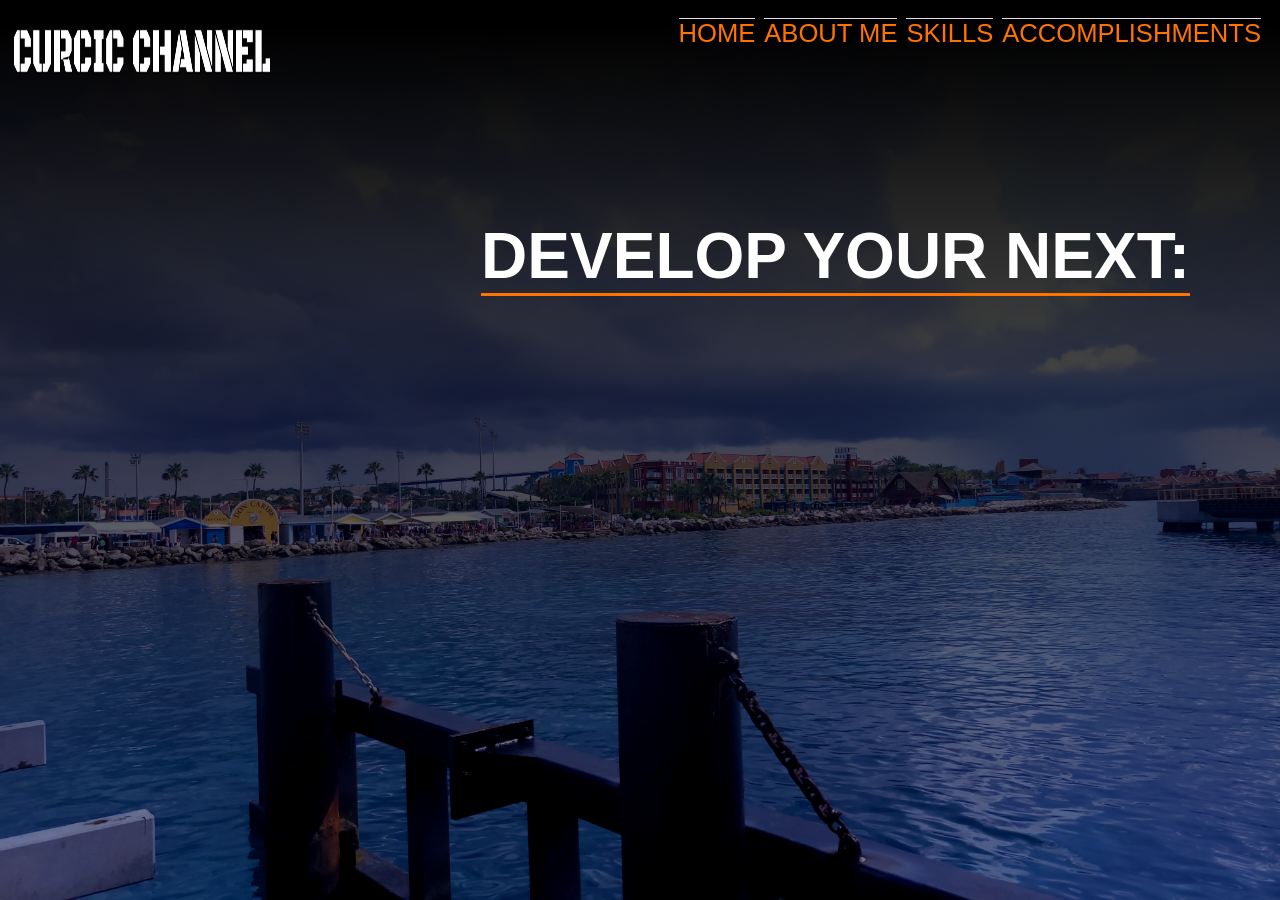
<file: index.html>
<!DOCTYPE html>
<html lang="en">
<head>
    <meta charset="UTF-8">
    <meta http-equiv="X-UA-Compatible" content="IE=edge">
    <meta name="viewport" content="width=device-width, initial-scale=1.0">
    
    <title>Antonio Website</title>
    <link rel="stylesheet" href="style.css">
</head>
<body>
<header>
<nav class="navbar">
    <img src="images/logo.png" class="logo">
        <ul class="nav-menu">
            <li class="nav-item"><a href="index" class="nav-link">Home</a></li>
            <li class="nav-item"><a href="aboutme" class="nav-link">About Me</a></li>
            <li class="nav-item"><a href="skills" class="nav-link">Skills</a></li>
            <li class="nav-item"><a href="#" class="nav-link">Accomplishments</a></li>
        </ul>
</div>
</header>
<div class="background">
    <div class="develop">
        <h1>DEVELOP YOUR NEXT:</h1>
        <h2><span></span></h2>
    </div>
</div>
</body>
</html>
</file>
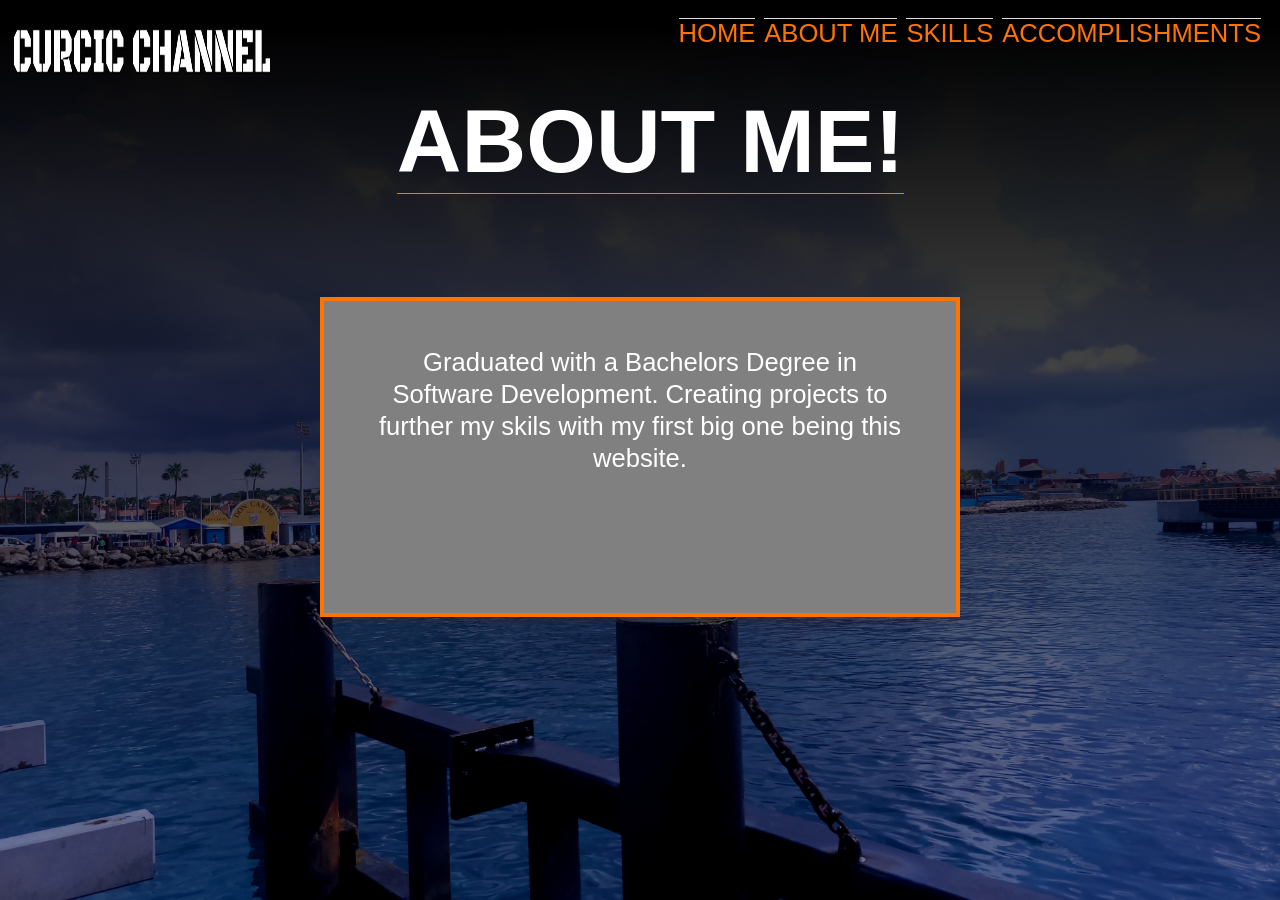
<file: aboutme.html>
<!DOCTYPE html>
<html lang="en">
<head>
    <meta charset="UTF-8">
    <meta http-equiv="X-UA-Compatible" content="IE=edge">
    <meta name="viewport" content="width=device-width, initial-scale=1.0">
    
    <title>AntonioWebsite</title>
    <link rel="stylesheet" href="style.css">
</head>
<body>
<header>
<nav class="navbar">
    <img src="images/logo.png" class="logo">
        <ul class="nav-menu">
            <li class="nav-item"><a href="index" class="nav-link">Home</a></li>
            <li class="nav-item"><a href="aboutme" class="nav-link">About Me</a></li>
            <li class="nav-item"><a href="skills" class="nav-link">Skills</a></li>
            <li class="nav-item"><a href="#" class="nav-link">Accomplishments</a></li>
        </ul>
</div>
</header>
<div class="background">
    <div class="aboutMe">
        <h1>ABOUT ME!</h1>
        <div class="aboutbox">
            <p class="aboutme"> Graduated with a Bachelors Degree in Software Development. Creating projects to further my skils
                with my first big one being this website. 
            </p>
        </div>
    </div>
</div>
</body>
</html>
</file>
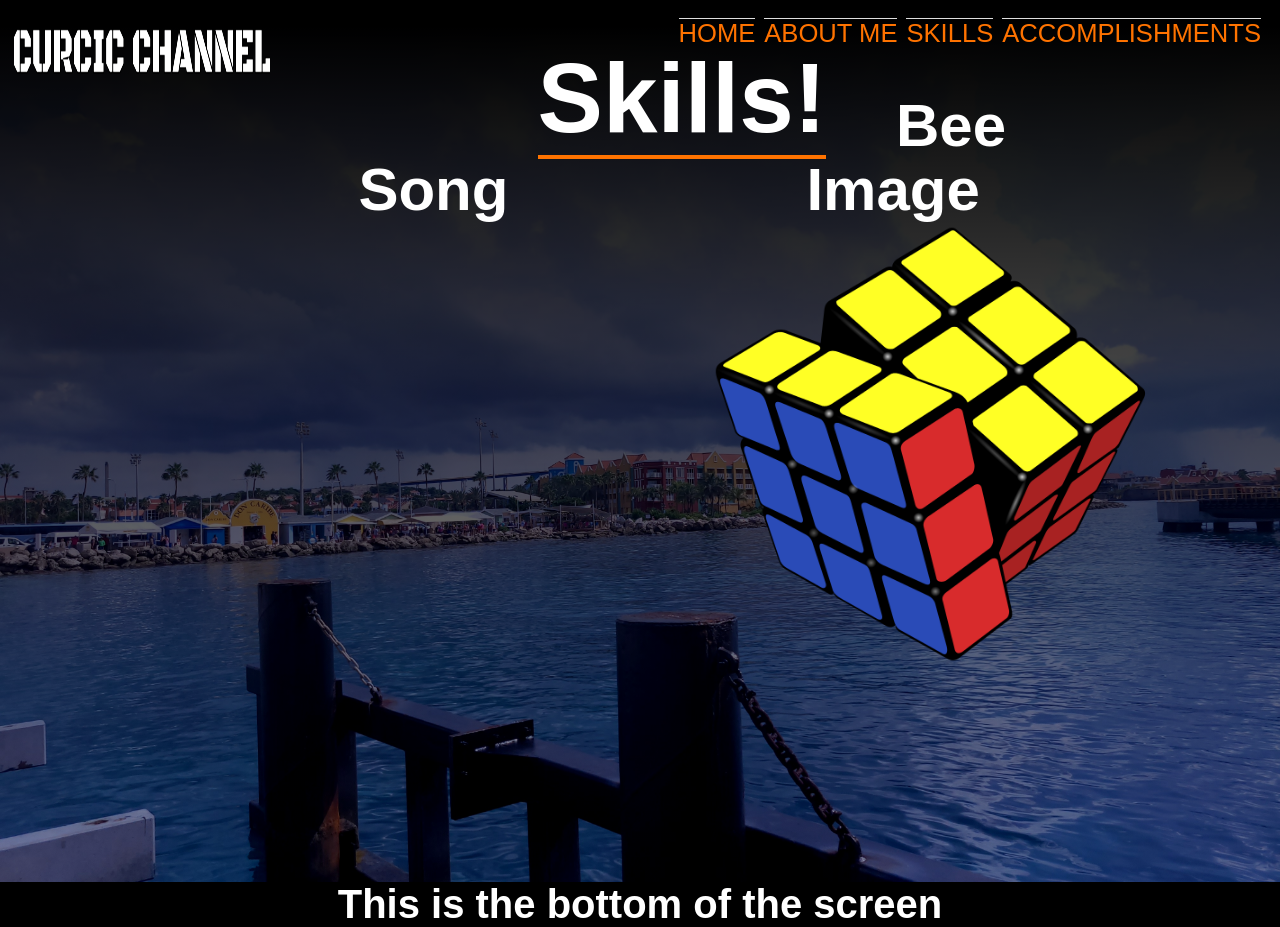
<file: skills.html>
<!DOCTYPE html>
<html lang="en">
<head>
    <meta charset="UTF-8">
    <meta http-equiv="X-UA-Compatible" content="IE=edge">
    <meta name="viewport" content="width=device-width, initial-scale=1.0">
    
    <title>Antonio Website</title>
    <link rel="stylesheet" href="style.css">
</head>
<body>
<header>
<nav class="navbar">
    <img src="images/logo.png" class="logo">
        <ul class="nav-menu">
            <li class="nav-item"><a href="index" class="nav-link">Home</a></li>
            <li class="nav-item"><a href="aboutme" class="nav-link">About Me</a></li>
            <li class="nav-item"><a href="skills" class="nav-link">Skills</a></li>
            <li class="nav-item"><a href="#" class="nav-link">Accomplishments</a></li>
        </ul>
</div>
</header>
<div class="background">
    <div class="skills">
        <h1>Skills!</h1>
    </div>
    <div class="content-title">
        <h1>Song</h1>
        <h2>Image</h2>
        <h3>Bee</h3>
    </div>
    <div class="contents">
        <iframe width="100%" height="100%" src="https://www.youtube.com/embed/Fsy7R68wnLM" title="YouTube video player" frameborder="0" 
        allow="accelerometer; autoplay; clipboard-write; encrypted-media; gyroscope; picture-in-picture; web-share" allowfullscreen></iframe>
    </div>
    <img src="images/test.png" class="content">
    <div class="bottom">
        <div class="bottom-items">
            <h1>This is the bottom of the screen</h1>
        </div>
    </div>
</div>
</body>
</html>
</file>
<file: style.css>
* {
    margin: 0;
    padding: 0;
    box-sizing: border-box;
    font-family: sans-serif;
}

.background {
    background-image: linear-gradient(rgba(0,0,0.3),rgba(0,0,0,0.3)), url(images/background.jpg);
    background-size: cover;
    background-position: center;
    width: auto;
    height: 97vh;
}

li {
    list-style: none;
}

.logo {
    margin-top: 2vh;
    margin-left: 1%;
    height: 5vw;
    width: 20vw;
    cursor: pointer;
}


.main {
    min-width: auto;
    min-height: auto;
}

.navbar {
    display: flex;
    justify-content: space-between;
    background-color: black;
    border: 1px solid black;
    height: 3vh;
}

.nav-menu{
    list-style-type: none;
    margin-top: 2vh;
    margin-right: 2vh;
}

.nav-item{
    display: inline-block;
}

.nav-item a{
    text-decoration: none;
    color: rgb(255, 115, 0);
    text-transform: uppercase;
    margin-left: .5vh;
    font-size: 2vw;
    padding: 2vh, 0vh;
    border-top: .1vh solid rgb(223, 223, 223);
}

.nav-item a:hover{
    border-top: 0.1vh solid;
}

.aboutMe h1{
    margin-left: 31%;
    animation: slide-in 1s;
    text-align: center;
    color: white;
    font-size: 7vw;
    border-bottom: .1vh solid rgb(255, 115, 0);
    position: absolute;
    margin-top: 7vh;
}

.skills h1{
    margin-left: 42%;
    animation: slide-in 1s;
    text-align: center;
    color: white;
    font-size: 98px;
    border-bottom: 4px solid rgb(255, 115, 0);
    position: absolute;
    margin-top: 15px;
}

@keyframes slide-in {
    from {
        opacity: 0.2;
        margin-left: -1000px;
    }

    to {
        opacity: 1;
        margin-top: 7vh;
    }
}

.content-title h1 {
    color: white;
    font-size: 60px;
    text-align: center;
    margin-top: 10%;
    margin-left: 28%;
    position: absolute;
}

.content-title h2 {
    color: white;
    font-size: 60px;
    text-align: center;
    margin-top: 10%;
    margin-left: 63%;
    position: absolute;
}

.content-title h3:not(active) {
    color: white;
    font-size: 60px;
    text-align: center;
    margin-top: 5%;
    margin-left: 70%;
    position: absolute;
    cursor: pointer;
}

.content-title h3:active {
    animation: bee;
}

@keyframes bee {
    from {
        opacity: 0.2;
        margin-left: -1000px;
    }

    to {
        opacity: 1;
        line-height: 113px;
    }
}

.contents {
    width: 450px;
    height: 450px;
    margin-top: 15%;
    margin-left: 20%;
    position: absolute;
}

.bottom {
    background-color: black;
    width: 100%;
    height: 5%;
    position: absolute;
    margin-top: 95vh;
}

.bottom-items {
    color: white;
    font-size: 20px;
    text-align: center;
}

.content {
    width: 450px;
    height: 450px;
    margin-top: 15%;
    margin-left: 55%;
    position: absolute;
}

.develop h1{
    display: block;
    text-align: center;
    margin-top: 15%;
    margin-right: 10vh;
    float: right;
    color: white;
    font-size: 5vw;
    border-bottom: 0.4vh solid rgb(255, 115, 0);
}

.develop h2{
    display: block;
    text-align: center;
    margin-left: 100%;
    margin-right: 10vh;
    float: right;
    color: white;
    font-size: 5vw;
    border-bottom: 0.4vh solid rgb(255, 115, 0);
}

span:before {
    content: '';
    animation: animate infinite 10s;
}

@keyframes animate {
    0%, 24%{
        content: 'WEBSITE';
        border-bottom: 0.4vh solid rgb(255, 115, 0);
    }

    25%, 49%{
        content: 'APP';
        border-bottom: 0.4vh solid rgb(255, 115, 0);
    }

    50%, 74%{
        content: 'PROJECT';
        border-bottom: 0.4vh solid rgb(255, 115, 0);
    }

    75%, 100%{
        content: 'YOU';
        border-bottom: 0.4vh solid rgb(255, 115, 0);
    }
}

.aboutbox{
    display: box;
    margin-left: 25%;
    text-align: center;
    line-height: 125%;
    background-color: rgb(128, 128, 128);
    width: 50vw;
    height: 25vw;
    font-size: 2vw;
    border: 0.5vh solid rgb(255, 115, 0);
    position: absolute;
    margin-top: 30vh;
}

.aboutme {
    color: white;
    margin: 40px;
    margin: 5vh;
}
</file>
